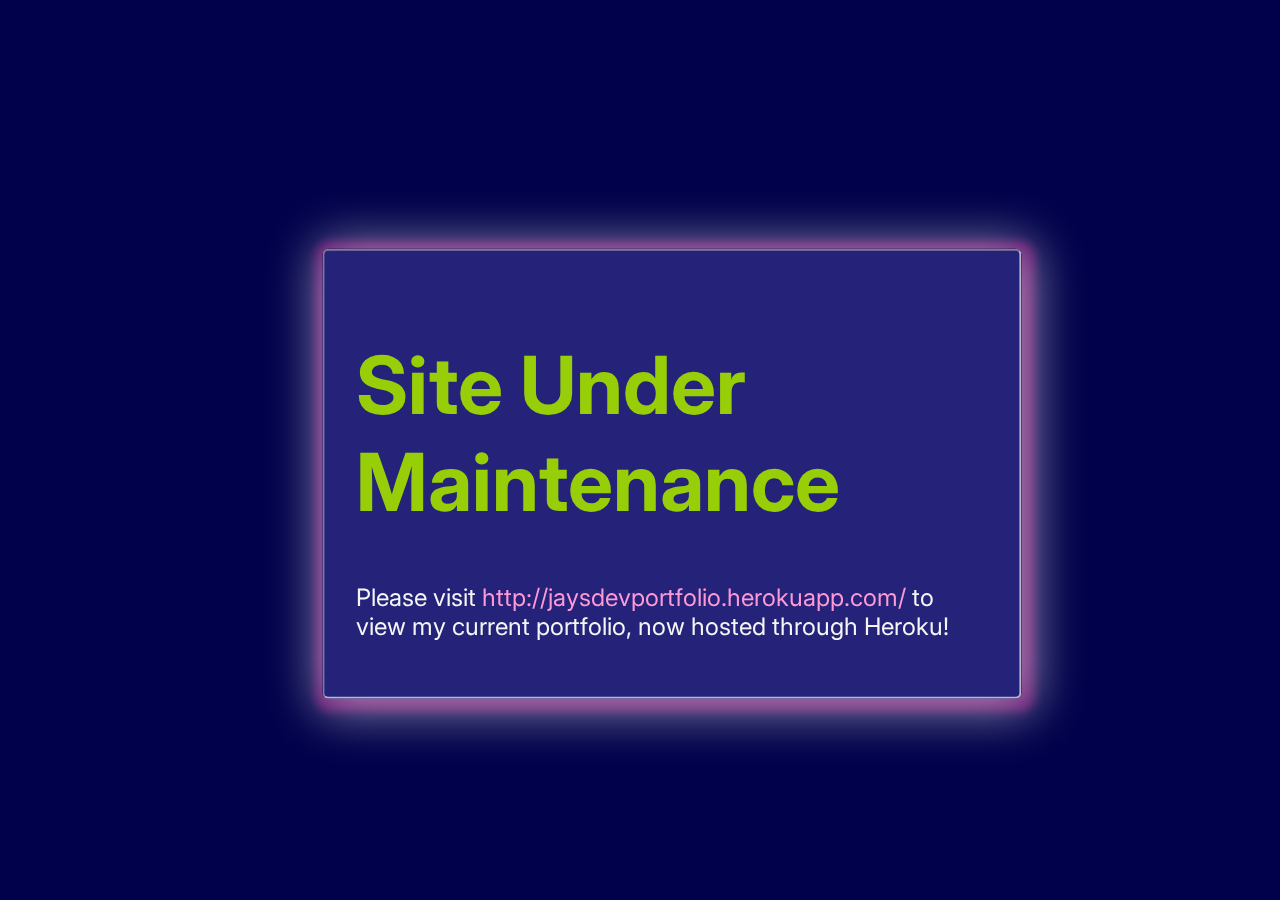
<file: maintenance/index.html>
<html>
    <title>JAYSPORT:UNDER MAINTENANCE</title>
    <meta name="description" content="Jay's Dev Portfolio
    hosted through Netlify is currently under radical construction. Please
    check back later for updates!"/>
    <link rel = "stylesheet" href="/maintenance/styles.css">
    <link rel="preconnect" href="https://fonts.googleapis.com">
<link rel="preconnect" href="https://fonts.gstatic.com" crossorigin>
<link href="https://fonts.googleapis.com/css2?family=Inter&display=swap" rel="stylesheet">
    <style>
        *{
            font-family: 'Inter', sans-serif;
        }
        body{
            background-color: #00004b;
        }
        div{
            background-color: #4e4cb075;
            backdrop-filter: blur(5px);
            border:2px inset rgba(245, 245, 245, 0.708);
            -webkit-backdrop-filter: blur(5px);
            border-radius: 6px;
            width: 50%;
            position: relative;
            left: 50%;
            top: 50%;
            padding: 2.5%;
            transform: translate(-50%, -50%);
            box-shadow:4px 4px 50px 10px rgba(245, 245, 245, 0.539),
                        3px 3px 10px 10px 	#ff009d55;
            ;
            margin: 2.5%;

        }
        h1{
            font-size: 5rem;
            color: 	#97ce08;
        }
        p{
            font-size: 1.5rem;
            color: whitesmoke;
        }
        a{
            text-decoration: none;
            color: 		#fd99d7;
        }
        a:hover{
            text-decoration: underline;
            font-weight: 600;
        }

    </style>
    <body>
    <div>
        <h1>
            Site Under Maintenance
        </h1>
        <p>
        Please visit 
            <a href = "http://jaysdevportfolio.herokuapp.com/">
            http://jaysdevportfolio.herokuapp.com/
            </a>
        to view my current portfolio, now hosted through Heroku!
        </p>
    </div>
    </body>
</html>
</file>
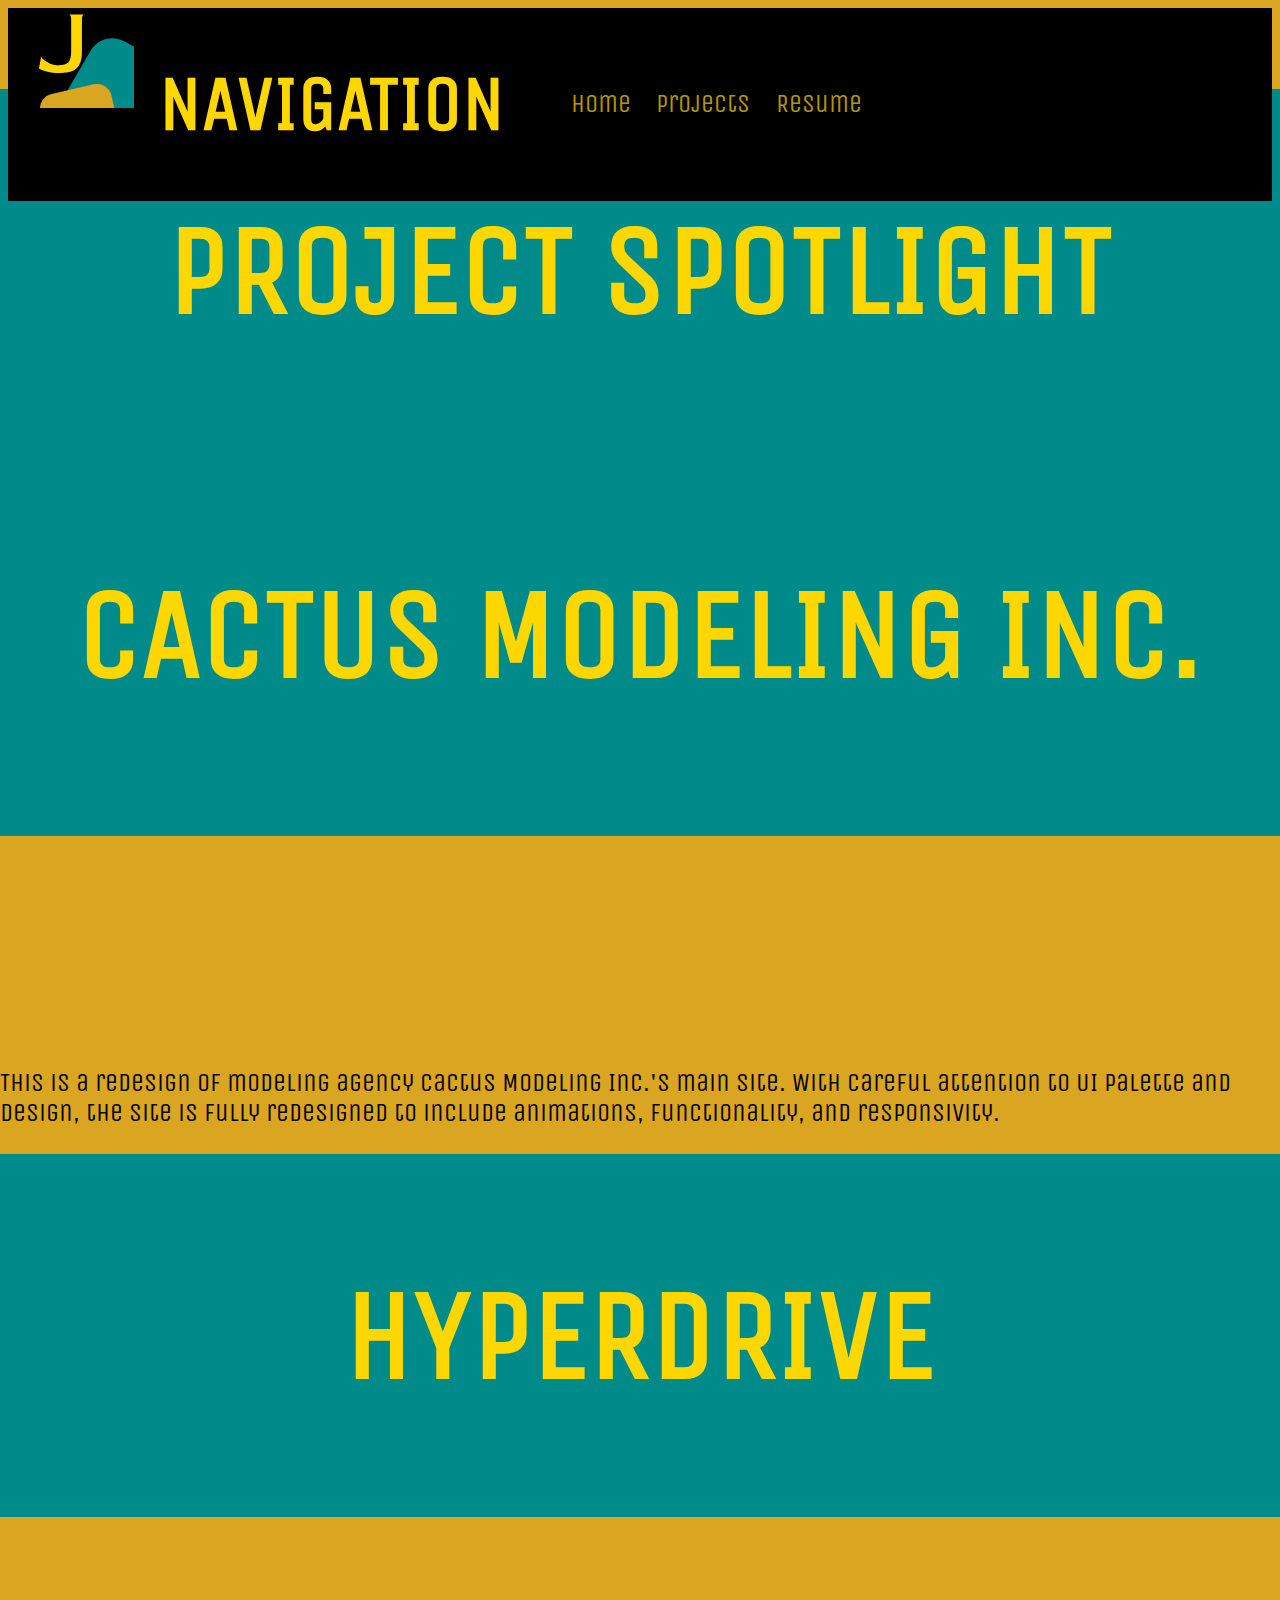
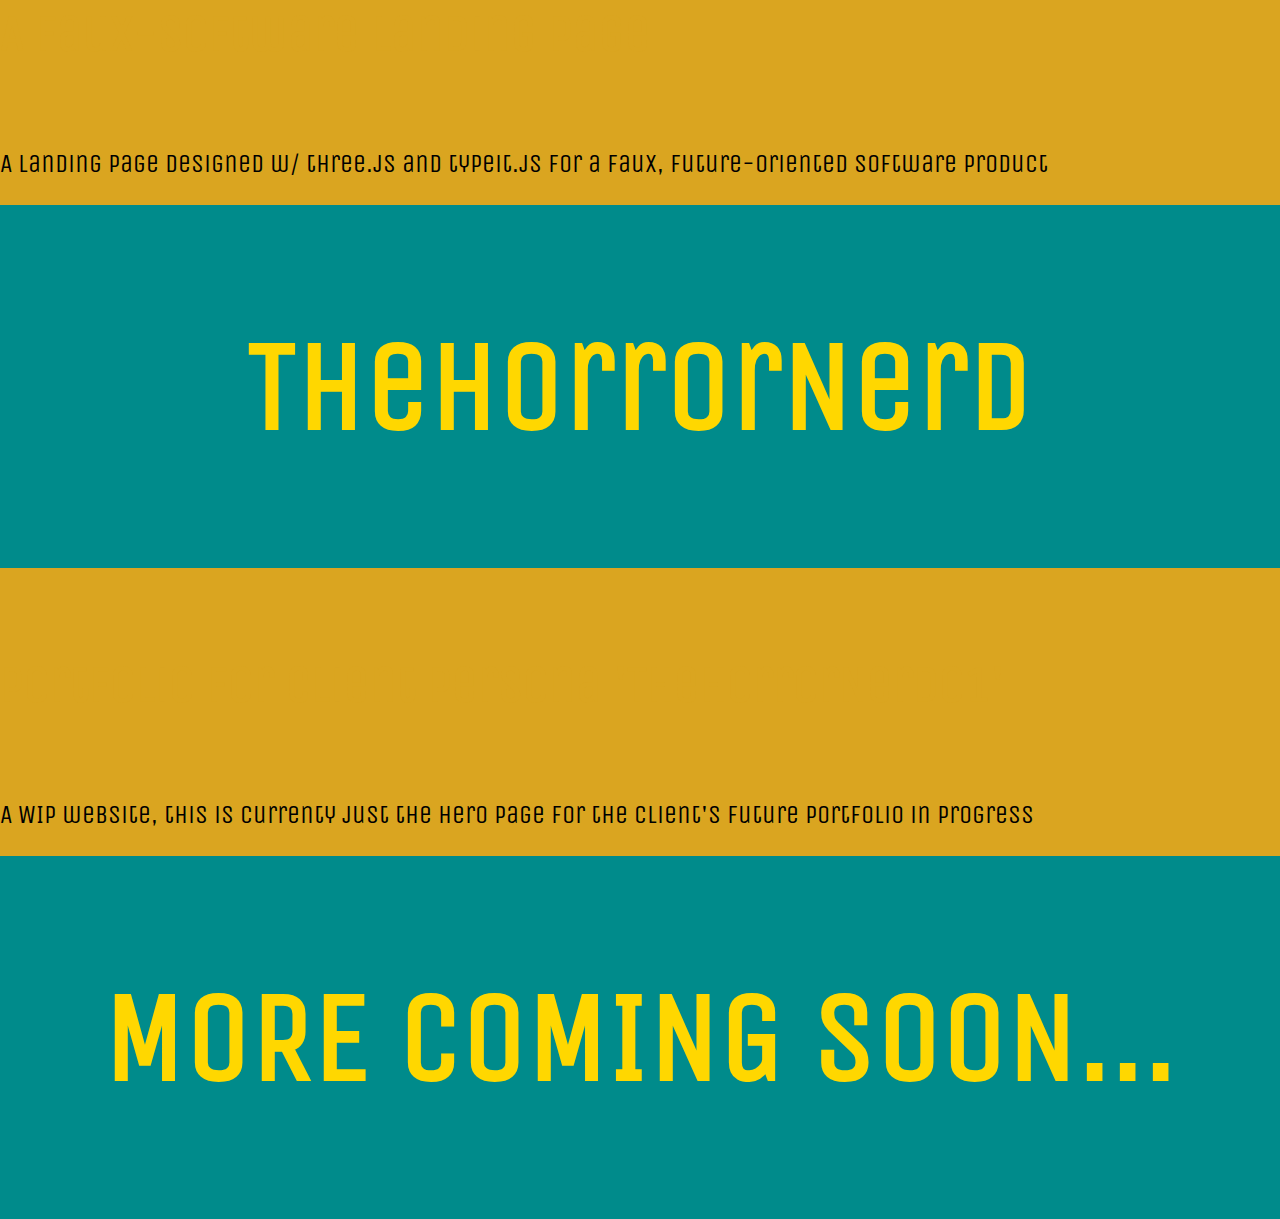
<file: src/Projects.html>
<!DOCTYPE html>
<!--[if lt IE 7]>      <html class="no-js lt-ie9 lt-ie8 lt-ie7"> <![endif]-->
<!--[if IE 7]>         <html class="no-js lt-ie9 lt-ie8"> <![endif]-->
<!--[if IE 8]>         <html class="no-js lt-ie9"> <![endif]-->
<!--[if gt IE 8]>      <html class="no-js"> <!--<![endif]-->
<html>
    <head>
        <meta charset="utf-8">
        <meta http-equiv="X-UA-Compatible" content="IE=edge">
        <title>Jay's Dev Portfolio: Projects</title>
        <meta name="description" content="">
        <meta name="viewport" content="width=device-width, initial-scale=1">
        <link rel="preconnect" href="https://fonts.googleapis.com">
        <link rel="preconnect" href="https://fonts.gstatic.com" crossorigin>
        <link href="https://fonts.googleapis.com/css2?family=Unica+One&display=swap" rel="stylesheet">
        <link rel="stylesheet" href="https://cdn.jsdelivr.net/npm/bootstrap@5.1.3/dist/css/bootstrap.min.css" integrity="sha384-1BmE4kWBq78iYhFldvKuhfTAU6auU8tT94WrHftjDbrCEXSU1oBoqyl2QvZ6jIW3" crossorigin="anonymous">        <link rel="preconnect" href="https://fonts.googleapis.com">
        <link rel="icon" href="/SiteLogo.svg">
        <script src="https://code.jquery.com/jquery-3.2.1.slim.min.js" integrity="sha384-KJ3o2DKtIkvYIK3UENzmM7KCkRr/rE9/Qpg6aAZGJwFDMVNA/GpGFF93hXpG5KkN" crossorigin="anonymous"></script>
        <script src="https://cdn.jsdelivr.net/npm/popper.js@1.12.9/dist/umd/popper.min.js" integrity="sha384-ApNbgh9B+Y1QKtv3Rn7W3mgPxhU9K/ScQsAP7hUibX39j7fakFPskvXusvfa0b4Q" crossorigin="anonymous"></script>
        <script src="https://cdn.jsdelivr.net/npm/bootstrap@4.0.0/dist/js/bootstrap.min.js" integrity="sha384-JZR6Spejh4U02d8jOt6vLEHfe/JQGiRRSQQxSfFWpi1MquVdAyjUar5+76PVCmYl" crossorigin="anonymous"></script>
        <link rel="stylesheet" href="projStyles.css">

    </head>
    <body>
        <nav>
            <div class = 'navBrand'>
              <svg style = 'padding-bottom: 1vw; padding-right: 2vw;'width="100" height="100" viewBox="0 0 100 100" fill="none" xmlns="http://www.w3.org/2000/svg">
                <g clip-path="url(#clip0_1_2)">
                <rect width="128" height="128" rx="10" fill="black"/>
                <rect x="24.1078" y="24.3708" width="80" height="80" rx="25" transform="rotate(-0.642035 24.1078 24.3708)" fill="black"/>
                <rect x="69.3163" y="21" width="100" height="100" rx="25" transform="rotate(30.2095 69.3163 21)" fill="#008B8B"/>
                <rect x="3" y="89.3197" width="72.9795" height="73.3128" rx="15" transform="rotate(-12.9218 3 89.3197)" fill="#DAA520"/>
                <path d="M26.328 64.96C20.888 64.96 16.312 64.448 12.6 63.424C8.888 62.4 6.328 61.408 4.92 60.448L6.84 50.56V48.64C7.736 49.856 9.016 51.136 10.68 52.48C12.408 53.824 14.456 54.976 16.824 55.936C19.192 56.832 21.784 57.28 24.6 57.28C29.336 57.28 32.6 56.288 34.392 54.304C36.248 52.32 37.176 48.832 37.176 43.84V12.16C37.176 10.112 36.952 8.672 36.504 7.84C36.056 6.944 35.608 6.464 35.16 6.4H49.944C49.496 6.4 49.048 6.848 48.6 7.744C48.152 8.64 47.928 10.144 47.928 12.256V43.84C47.928 49.472 47.032 53.824 45.24 56.896C43.512 59.904 41.016 62.016 37.752 63.232C34.552 64.384 30.744 64.96 26.328 64.96Z" fill="#FFD700"/>
                </g>
                <defs>
                <clipPath id="clip0_1_2">
                <rect width="128" height="128" rx="10" fill="white"/>
                </clipPath>
                </defs>
                </svg>
              <h1>NAVIGATION</h1></div>
            <ul>
                <li><a href = '/src/home.html'>Home</a></li>
                <li><a href = '/src/Projects.html'>Projects</a></li>
                <li><a href = '/src/resume.pdf'>Resume</a></li>
            </ul>
        </nav>
        <div class = 'projSpotlight'>
            <div id="carouselIndicators" class="carousel slide" data-ride="carousel">
              <ol class="carousel-indicators">
                  <li data-target="#carouselIndicators" data-slide-to="0" class="active"></li>
                  <li data-target="#carouselIndicators" data-slide-to="1"></li>
                  <li data-target="#carouselIndicators" data-slide-to="2"></li>
              </ol>
              <div class="carousel-inner">
                  <div class="carousel-item active">
                    <div class="projslide">
                      <h2 class="heading">PROJECT SPOTLIGHT</h2>
                    </div>
                  </div>
                  <div class="carousel-item">
                      <div class="projslide">
                        <h2 class="heading" style = "padding-bottom: 20px;"><a href = "https://cactusmodelingredesign.netlify.app/">CACTUS MODELING INC.</a></h2>
                      </div>
                      <div class="carousel-caption d-none d-md-block" >
                          <h5>A Fashion Modeling Agency Site</h5>
                          <p>This is a redesign of modeling agency Cactus Modeling Inc.'s main site. With careful attention to UI palette and design, the site is fully redesigned to include animations, functionality, and responsivity.</p>
                      </div>
                  </div>
                  <div class="carousel-item">
                      <div class="projslide">
                        <h2 class = "heading"><a href = "https://hyperdriveaugust.netlify.app/">HYPERDRIVE</a></h2>
                      </div>
                      <div class="carousel-caption d-none d-md-block" >
                        <h5>A Faux-Software Landing Page</h5>
                        <p>A landing page designed w/ three.js and typeit.js for a faux, future-oriented software product</p>
                    </div>
                  </div>
                <div class="carousel-item">
                  <div class="projslide">
                    <h2 class = "heading"><a href = "https://thehorrornerd01.netlify.app/">TheHorrorNerd</a></h2>
                  </div>
                  <div class="carousel-caption d-none d-md-block" >
                    <h5>Portfolio for client persona 'TheHorrorNerd01'</h5>
                    <p>A WIP website, this is currenty just the hero page for the client's future portfolio in progress</p>
                </div>
              </div>
              <div class="carousel-item">
                <div class="projslide">
                  <h2 class = "heading"> MORE COMING SOON...</h2>
                </div>
            </div>
              </div>
              <a class="carousel-control-prev" href="#carouselIndicators" role="button" data-slide="prev">
                  <span class="carousel-control-prev-icon" aria-hidden="true"></span>
                  <span class="sr-only"></span>
              </a>
              <a class="carousel-control-next" href="#carouselIndicators" role="button" data-slide="next">
                  <span class="carousel-control-next-icon" aria-hidden="true"></span>
                  <span class="sr-only"></span>
              </a>
          </div>
          </div>
          </body>
        
        <script src="projects.js" async defer></script>
    </body>
</html>
</file>
<file: maintenance/styles.css>
@media only screen and (max-width: 768px) {
    *{
        font-size: 0.85em;
    }
    div{
        width: 75%;
    }
}
@media only screen and (max-width: 768px) {
    *{
        font-size: 0.75em;
    }
}
</file>
<file: src/projStyles.css>
*{
    font-family: 'Unica One', cursive !important;
}
body{
    background-color: goldenrod;
}
a{
    text-decoration: none;
    color: gold;
}
a:hover{
    opacity: 80%;
    color: gold !important
}
.projSpotlight{
    width: 100%;
    position: absolute;
    top:0;
    left:50%;
    transform: translate(-50%, 0%);
}

.projslide>.carousel-caption>p{
    color: goldenrod !important;
}
p{
    color: black;
    font-size: 2vw;
}
h5{
    color: goldenrod;
    font-size: 4vw;
}
.projslide{
    width: 100%;
    overflow-y: hidden !important;
    background-color: darkcyan;
    text-align: center;
    display: flex;
    align-items: center !important;
    justify-content: center !important;
}
.projslide > h2{
    width: 90%;
    font-size: 10vw;
    color: gold;
}
nav{
    position: relative;
    background-color: black;
    display: flex;
    z-index: 99;
    min-height: 30px;
}



.navBrand{
    color: gold;
    align-self: center;
    margin-left: 2vw;
    margin-right: 2vw;
    font-size: 3vw;
    display: flex;
    flex-direction: row;
}
nav>ul{
    display: flex;
    justify-content: space-evenly;
}
nav>ul>li{
    align-self: center;
    list-style: none;
    color: goldenrod;
    opacity: 0.7;
    margin-right: 2vw;
    font-size: 2vw;
}

@media only screen and (max-width: 1000px) {
    nav>ul>li{
        font-size: 5vw;
    }
    nav{
        display: flex;
        flex-direction: column;
    }
    h2{
        color: goldenrod;
        font-size: 15vw !important;
    }
    .navBrand>h1{
        display: none;
    }
}
</file>
